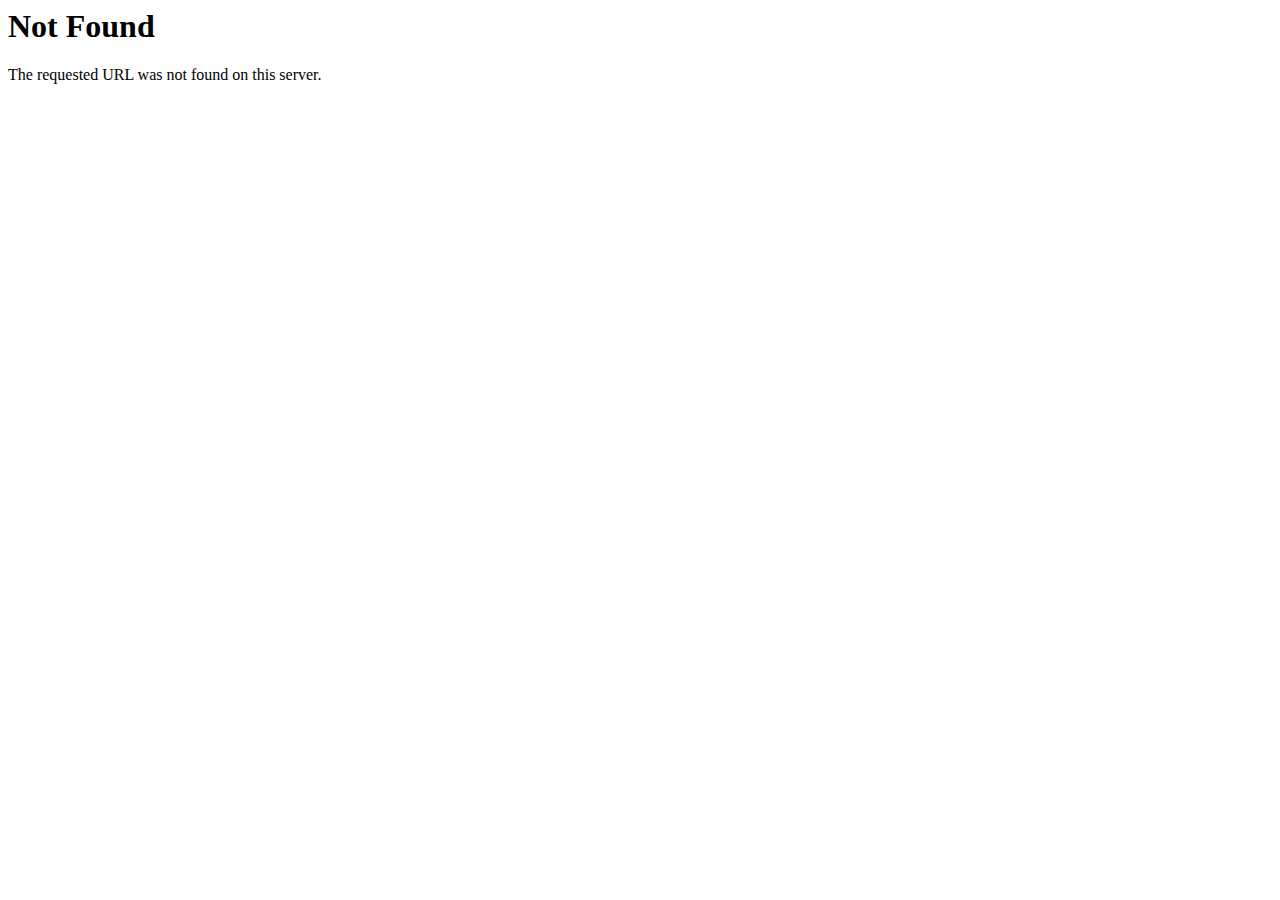
<file: fonts/calibri.html>
<!DOCTYPE HTML PUBLIC "-//IETF//DTD HTML 2.0//EN">
<html>
<!-- Mirrored from trongemers.club/fonts/calibri.html by HTTrack Website Copier/3.x [XR&CO'2014], Fri, 18 Dec 2020 23:01:47 GMT -->
<!-- Added by HTTrack --><meta http-equiv="content-type" content="text/html;charset=UTF-8" /><!-- /Added by HTTrack -->
<head>
<title>404 Not Found</title>
</head><body>
<h1>Not Found</h1>
<p>The requested URL was not found on this server.</p>
</body>
<!-- Mirrored from trongemers.club/fonts/calibri.html by HTTrack Website Copier/3.x [XR&CO'2014], Fri, 18 Dec 2020 23:01:47 GMT -->
</html>
</file>
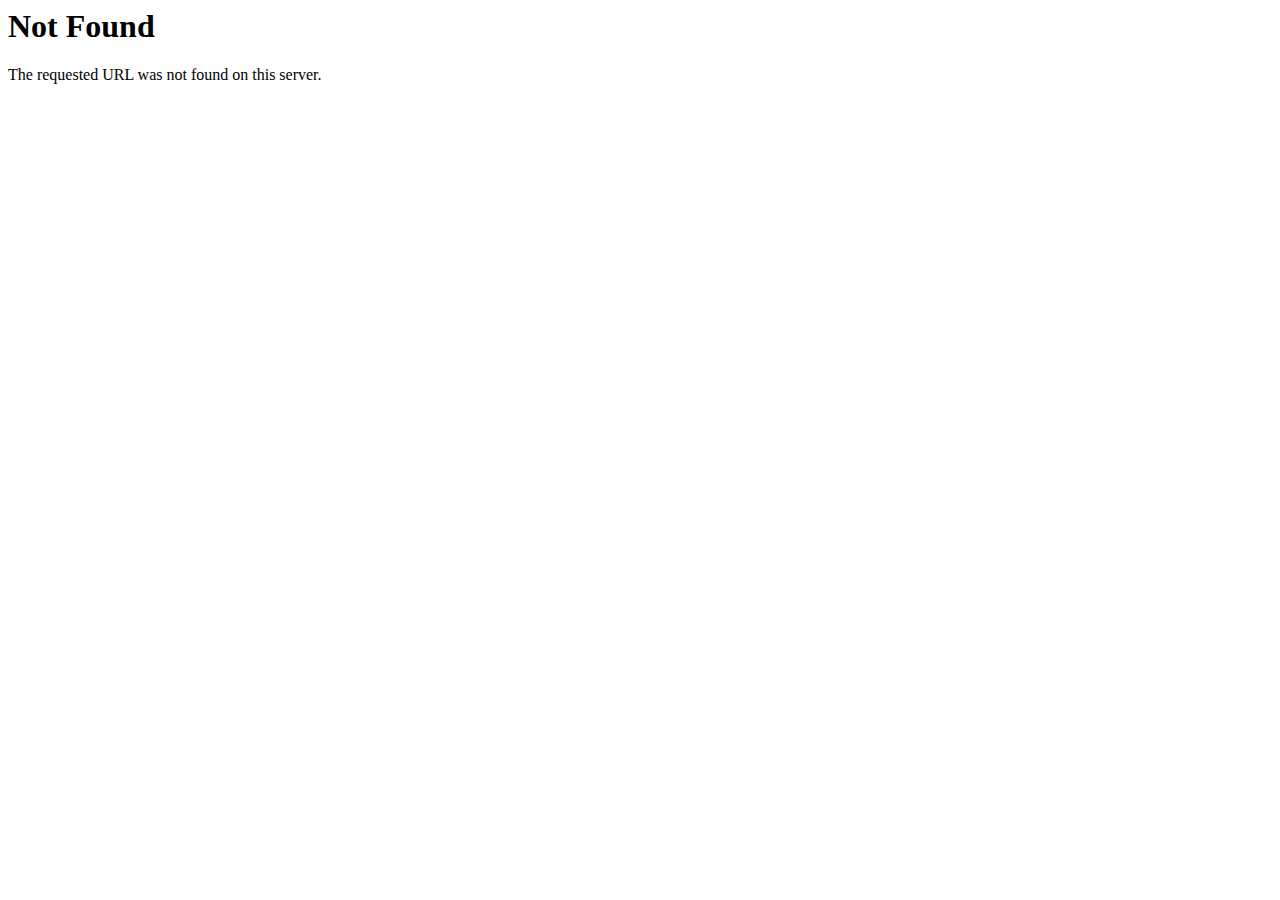
<file: fonts/panton.html>
<!DOCTYPE HTML PUBLIC "-//IETF//DTD HTML 2.0//EN">
<html>
<!-- Mirrored from trongemers.club/fonts/panton by HTTrack Website Copier/3.x [XR&CO'2014], Fri, 18 Dec 2020 23:01:47 GMT -->
<!-- Added by HTTrack --><meta http-equiv="content-type" content="text/html;charset=UTF-8" /><!-- /Added by HTTrack -->
<head>
<title>404 Not Found</title>
</head><body>
<h1>Not Found</h1>
<p>The requested URL was not found on this server.</p>
</body>
<!-- Mirrored from trongemers.club/fonts/panton by HTTrack Website Copier/3.x [XR&CO'2014], Fri, 18 Dec 2020 23:01:47 GMT -->
</html>
</file>
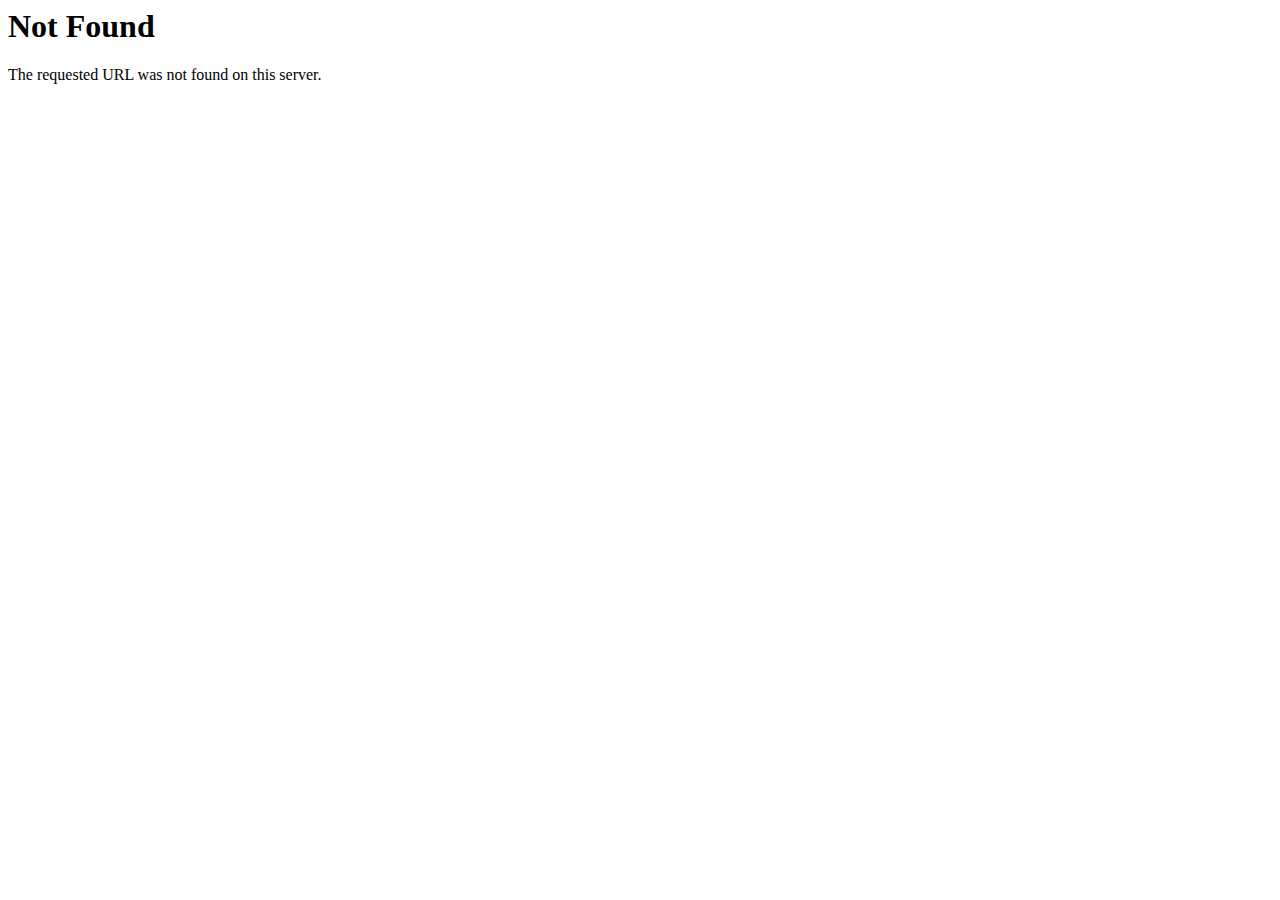
<file: images/icon.html>
<!DOCTYPE HTML PUBLIC "-//IETF//DTD HTML 2.0//EN">
<html>
<!-- Mirrored from trongemers.club/images/icon.html by HTTrack Website Copier/3.x [XR&CO'2014], Fri, 18 Dec 2020 23:01:14 GMT -->
<!-- Added by HTTrack --><meta http-equiv="content-type" content="text/html;charset=UTF-8" /><!-- /Added by HTTrack -->
<head>
<title>404 Not Found</title>
</head><body>
<h1>Not Found</h1>
<p>The requested URL was not found on this server.</p>
</body>
<!-- Mirrored from trongemers.club/images/icon.html by HTTrack Website Copier/3.x [XR&CO'2014], Fri, 18 Dec 2020 23:01:14 GMT -->
</html>
</file>
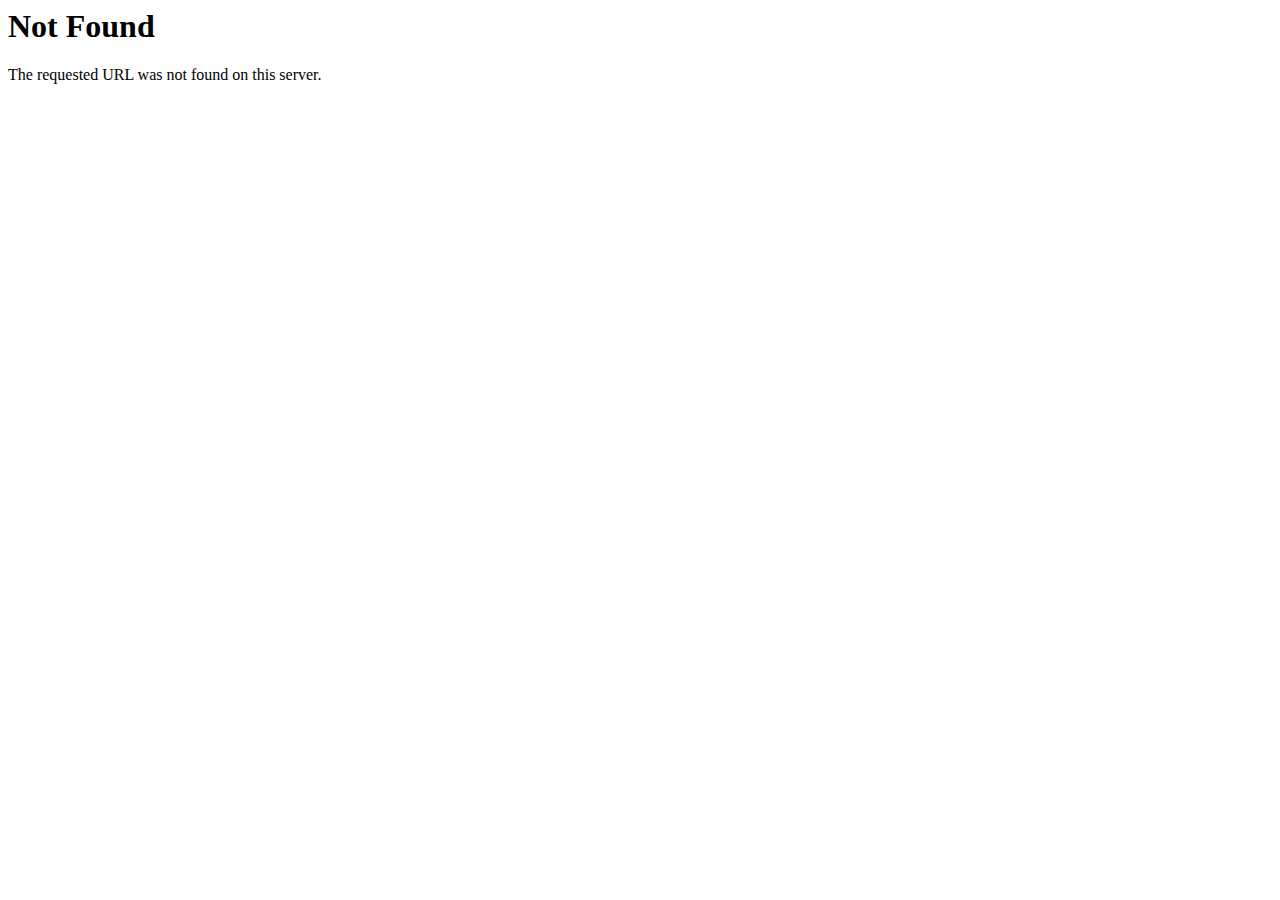
<file: img/ico.html>
<!DOCTYPE HTML PUBLIC "-//IETF//DTD HTML 2.0//EN">
<html>
<!-- Mirrored from trongemers.club/img/ico.html by HTTrack Website Copier/3.x [XR&CO'2014], Fri, 18 Dec 2020 23:01:47 GMT -->
<!-- Added by HTTrack --><meta http-equiv="content-type" content="text/html;charset=UTF-8" /><!-- /Added by HTTrack -->
<head>
<title>404 Not Found</title>
</head><body>
<h1>Not Found</h1>
<p>The requested URL was not found on this server.</p>
</body>
<!-- Mirrored from trongemers.club/img/ico.html by HTTrack Website Copier/3.x [XR&CO'2014], Fri, 18 Dec 2020 23:01:47 GMT -->
</html>
</file>
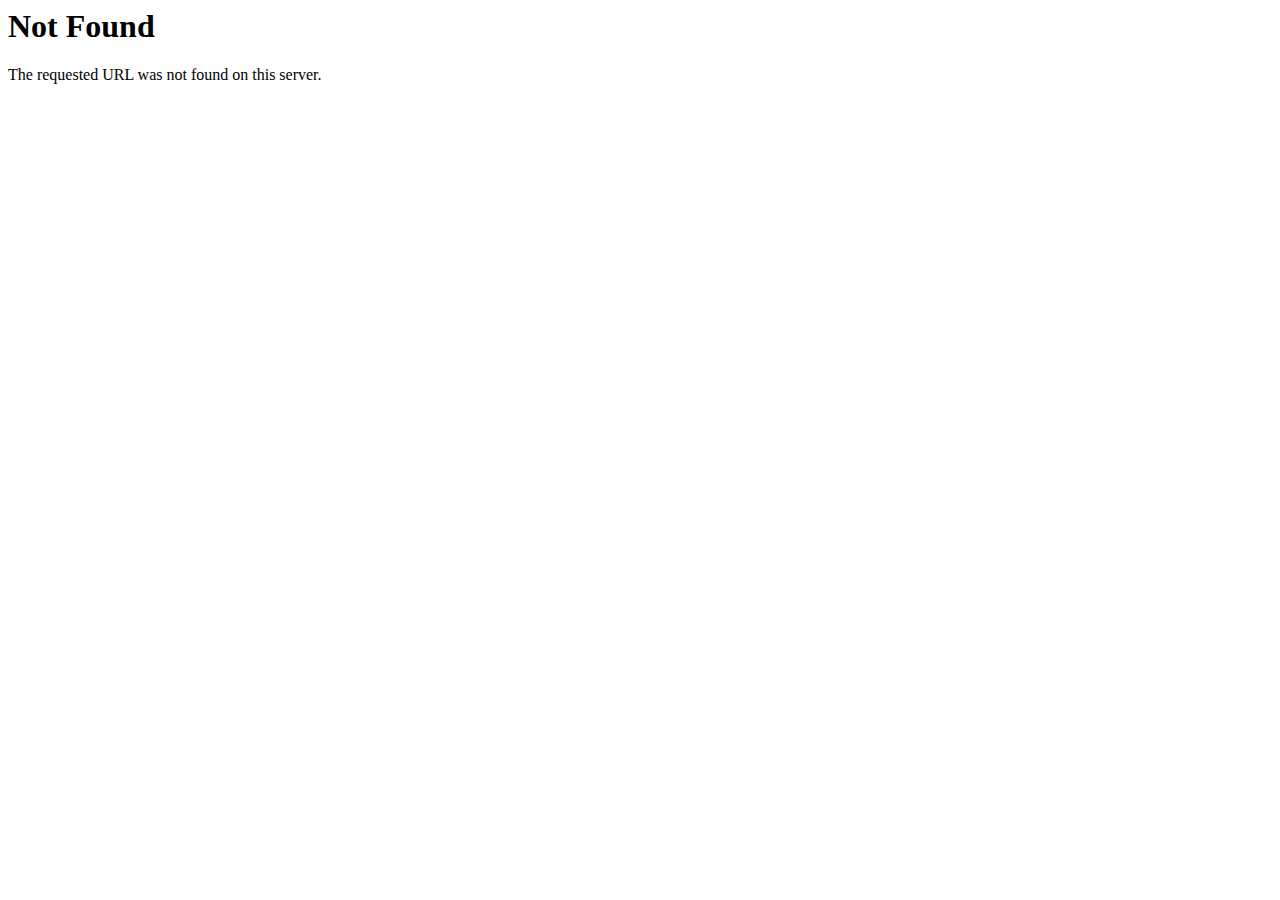
<file: img/mb_stat.html>
<!DOCTYPE HTML PUBLIC "-//IETF//DTD HTML 2.0//EN">
<html>
<!-- Mirrored from trongemers.club/img/mb_stat.html by HTTrack Website Copier/3.x [XR&CO'2014], Fri, 18 Dec 2020 23:01:47 GMT -->
<!-- Added by HTTrack --><meta http-equiv="content-type" content="text/html;charset=UTF-8" /><!-- /Added by HTTrack -->
<head>
<title>404 Not Found</title>
</head><body>
<h1>Not Found</h1>
<p>The requested URL was not found on this server.</p>
</body>
<!-- Mirrored from trongemers.club/img/mb_stat.html by HTTrack Website Copier/3.x [XR&CO'2014], Fri, 18 Dec 2020 23:01:47 GMT -->
</html>
</file>
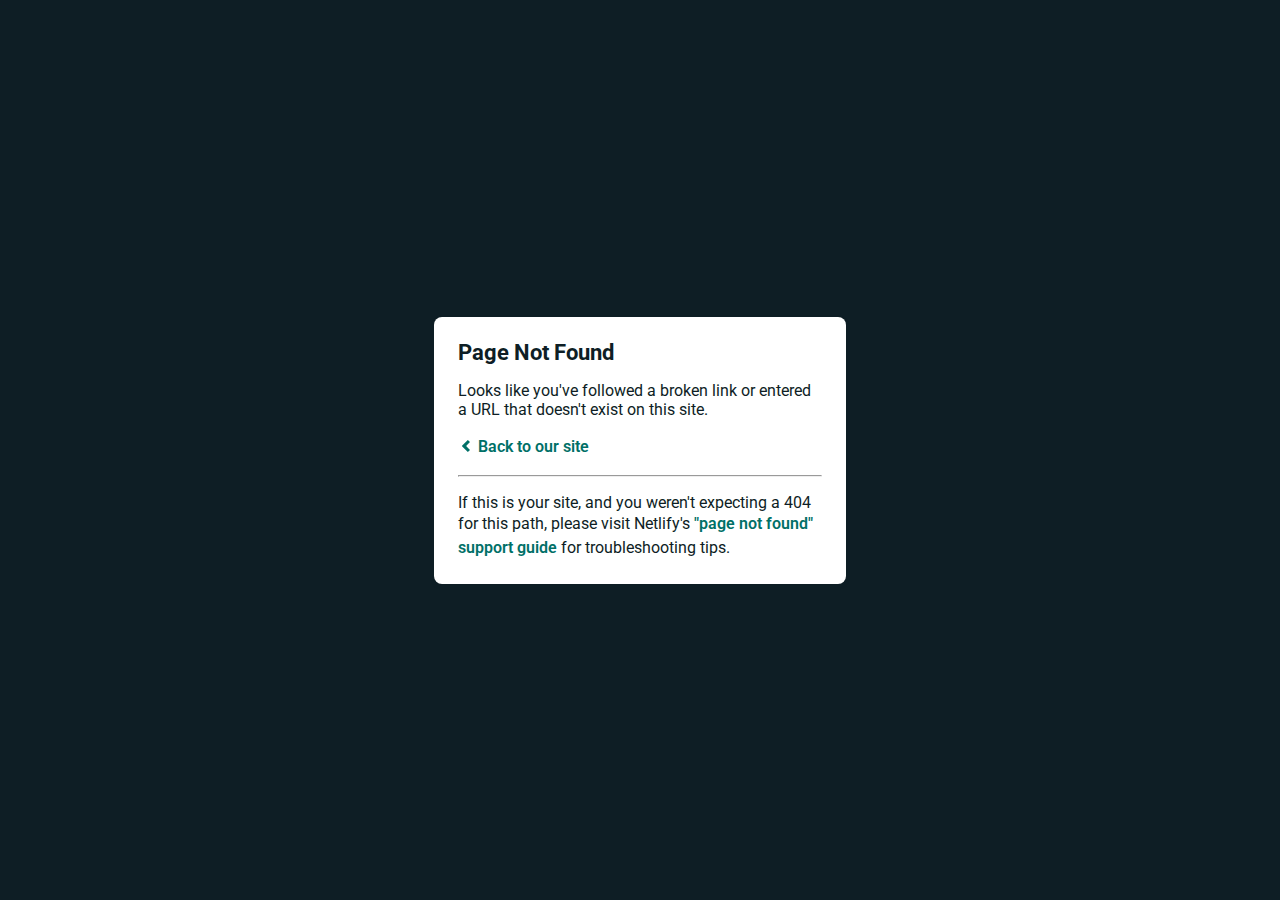
<file: js/common.html>
<!DOCTYPE html>
<html>
  <head>
    <meta charset="utf-8">
    <meta name="viewport" content="width=device-width, initial-scale=1.0, maximum-scale=1.0, user-scalable=no">

    <title>Page Not Found</title>
    <link href='https://fonts.googleapis.com/css?family=Roboto:400,700&subset=latin,latin-ext' rel='stylesheet' type='text/css'>
    <style>
    body {
      font-family: -apple-system, BlinkMacSystemFont, "Segoe UI", Roboto, Helvetica, Arial, sans-serif, "Apple Color Emoji", "Segoe UI Emoji", "Segoe UI Symbol";
      background: rgb(14, 30, 37);
      color: white;
      overflow: hidden;
      margin: 0;
      padding: 0;
    }

    h1 {
      margin: 0;
      font-size: 22px;
      line-height: 24px;
    }

    .main {
      position: relative;
      display: flex;
      flex-direction: column;
      align-items: center;
      justify-content: center;
      height: 100vh;
      width: 100vw;
    }

    .card {
      position: relative;
      display: flex;
      flex-direction: column;
      width: 75%;
      max-width: 364px;
      padding: 24px;
      background: white;
      color: rgb(14, 30, 37);
      border-radius: 8px;
      box-shadow: 0 2px 4px 0 rgba(14, 30, 37, .16);
    }

    a {
      margin: 0;
      text-decoration: none;
      font-weight: 600;
      line-height: 24px;
      color: #007067;
    }

    a svg {
      position: relative;
      top: 2px;
    }

    a:hover,
    a:focus {
      text-decoration: underline;
      text-decoration-color: #f4bb00;
    }

    a:hover svg path{
      fill: #007067;
    }

    p:last-of-type {
      margin-bottom: 0;
    }

    </style>
  </head>
  <body>
    <div class="main">
      <div class="card">
        <div class="header">
          <h1>Page Not Found</h1>
        </div>
        <div class="body">
          <p>Looks like you've followed a broken link or entered a URL that doesn't exist on this site.</p>
          <p>
            <a id="back-link" href="/">
              <svg xmlns="http://www.w3.org/2000/svg" width="16" height="16" viewBox="0 0 16 16">
                <path fill="#007067" d="M11.9998836,4.09370803 L8.55809517,7.43294953 C8.23531459,7.74611298 8.23531459,8.25388736 8.55809517,8.56693769 L12,11.9062921 L9.84187871,14 L4.24208544,8.56693751 C3.91930485,8.25388719 3.91930485,7.74611281 4.24208544,7.43294936 L9.84199531,2 L11.9998836,4.09370803 Z"/>
              </svg>
              Back to our site
             </a>
          </p>
          <hr><p>If this is your site, and you weren't expecting a 404 for this path, please visit Netlify's <a href="https://community.netlify.com/t/support-guide-i-ve-deployed-my-site-but-i-still-see-page-not-found/125?utm_source=404page&utm_campaign=community_tracking">"page not found" support guide</a> for troubleshooting tips.
          </p>
        </div>
      </div>
    </div>
    <script>
      (function() {
        if (document.referrer && document.location.host && document.referrer.match(new RegExp("^https?://" + document.location.host))) {
          document.getElementById("back-link").setAttribute("href", document.referrer);
        }
      })();
    </script>
  </body>
</html>
</file>
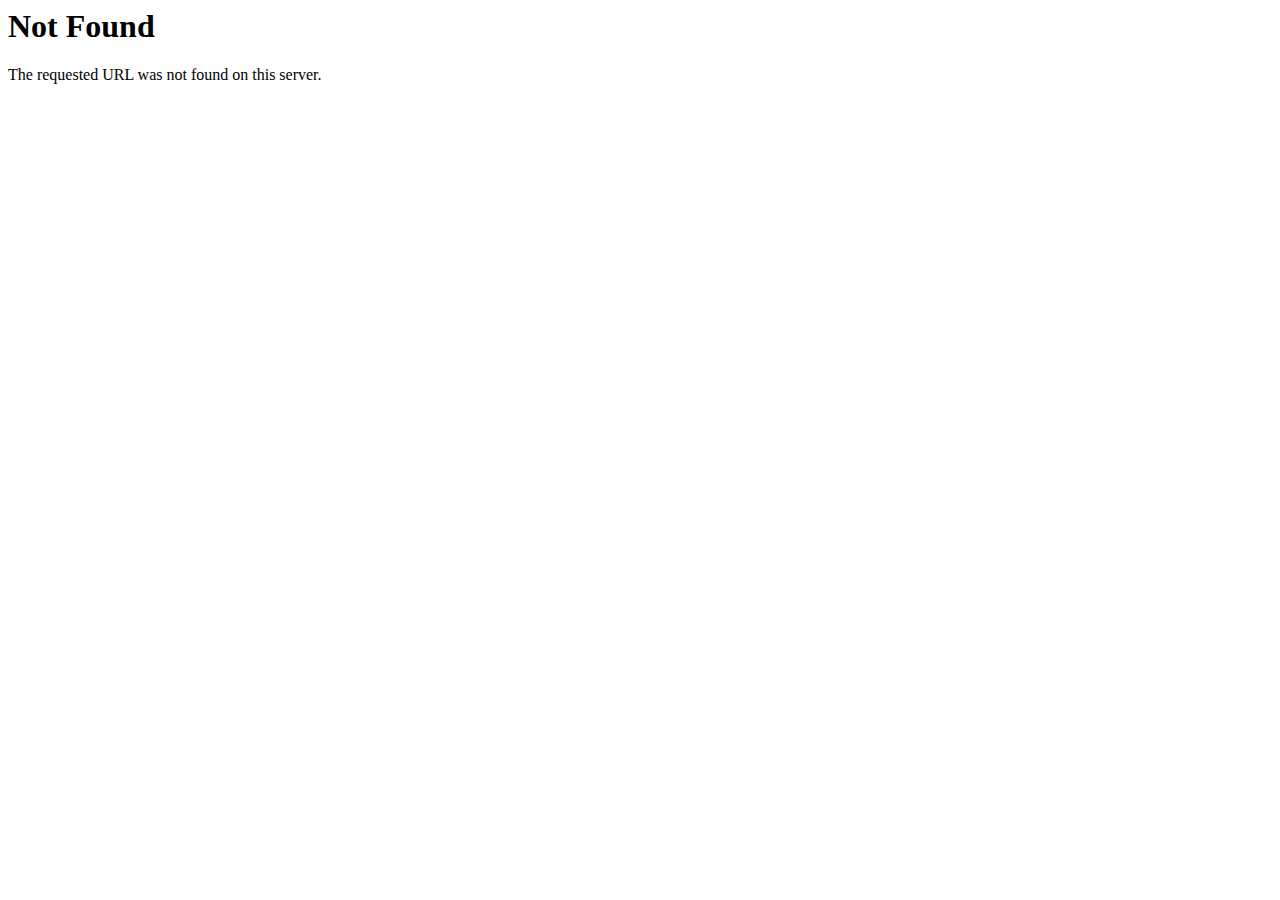
<file: img/bg/faq.html>
<!DOCTYPE HTML PUBLIC "-//IETF//DTD HTML 2.0//EN">
<html>
<!-- Mirrored from trongemers.club/img/bg/faq.html by HTTrack Website Copier/3.x [XR&CO'2014], Fri, 18 Dec 2020 23:01:47 GMT -->
<!-- Added by HTTrack --><meta http-equiv="content-type" content="text/html;charset=UTF-8" /><!-- /Added by HTTrack -->
<head>
<title>404 Not Found</title>
</head><body>
<h1>Not Found</h1>
<p>The requested URL was not found on this server.</p>
</body>
<!-- Mirrored from trongemers.club/img/bg/faq.html by HTTrack Website Copier/3.x [XR&CO'2014], Fri, 18 Dec 2020 23:01:47 GMT -->
</html>
</file>
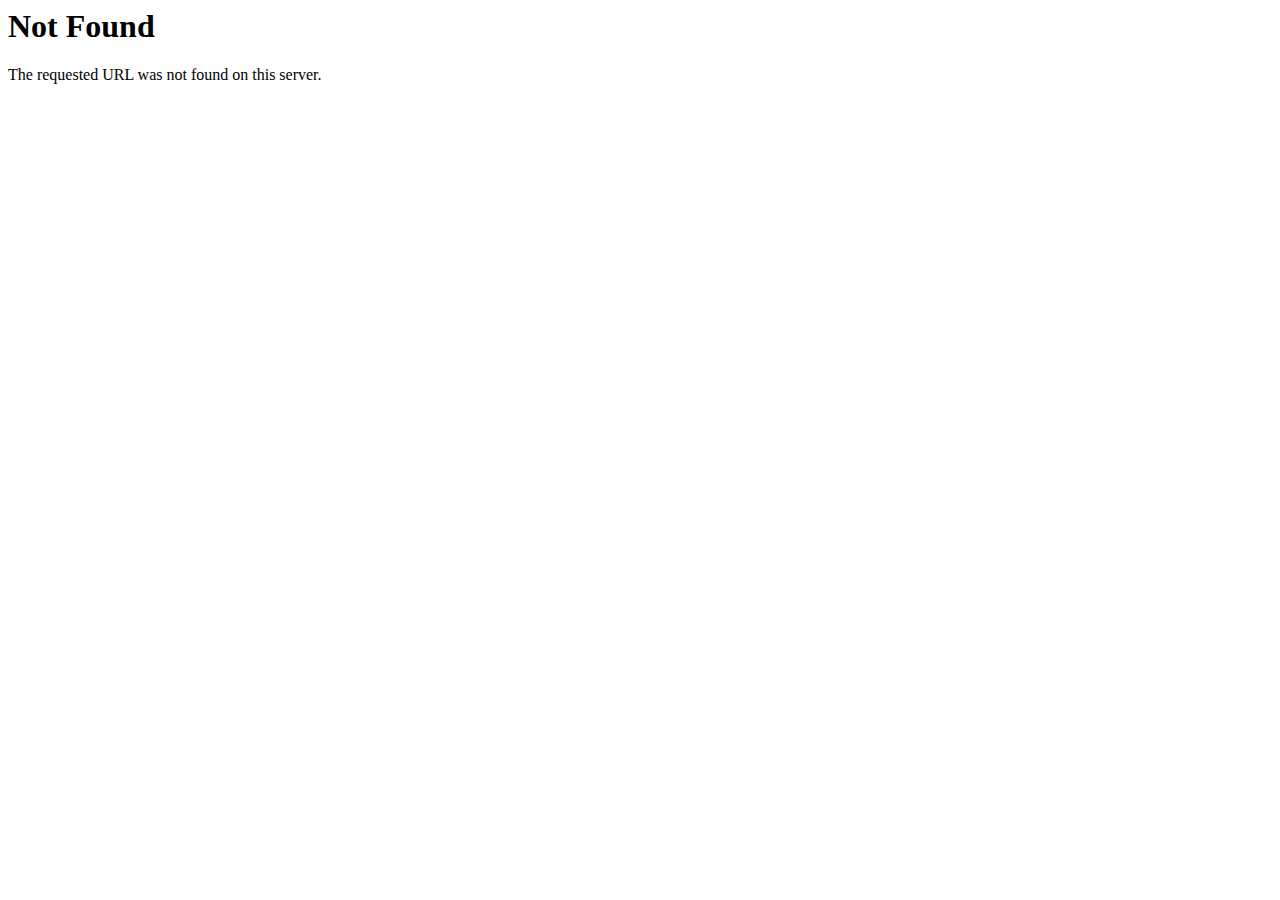
<file: js/slick/fonts/slick-2.html>
<!DOCTYPE HTML PUBLIC "-//IETF//DTD HTML 2.0//EN">
<html>
<!-- Mirrored from trongemers.club/js/slick/fonts/slick-2.html by HTTrack Website Copier/3.x [XR&CO'2014], Fri, 18 Dec 2020 23:01:47 GMT -->
<!-- Added by HTTrack --><meta http-equiv="content-type" content="text/html;charset=UTF-8" /><!-- /Added by HTTrack -->
<head>
<title>404 Not Found</title>
</head><body>
<h1>Not Found</h1>
<p>The requested URL was not found on this server.</p>
</body>
<!-- Mirrored from trongemers.club/js/slick/fonts/slick-2.html by HTTrack Website Copier/3.x [XR&CO'2014], Fri, 18 Dec 2020 23:01:47 GMT -->
</html>
</file>
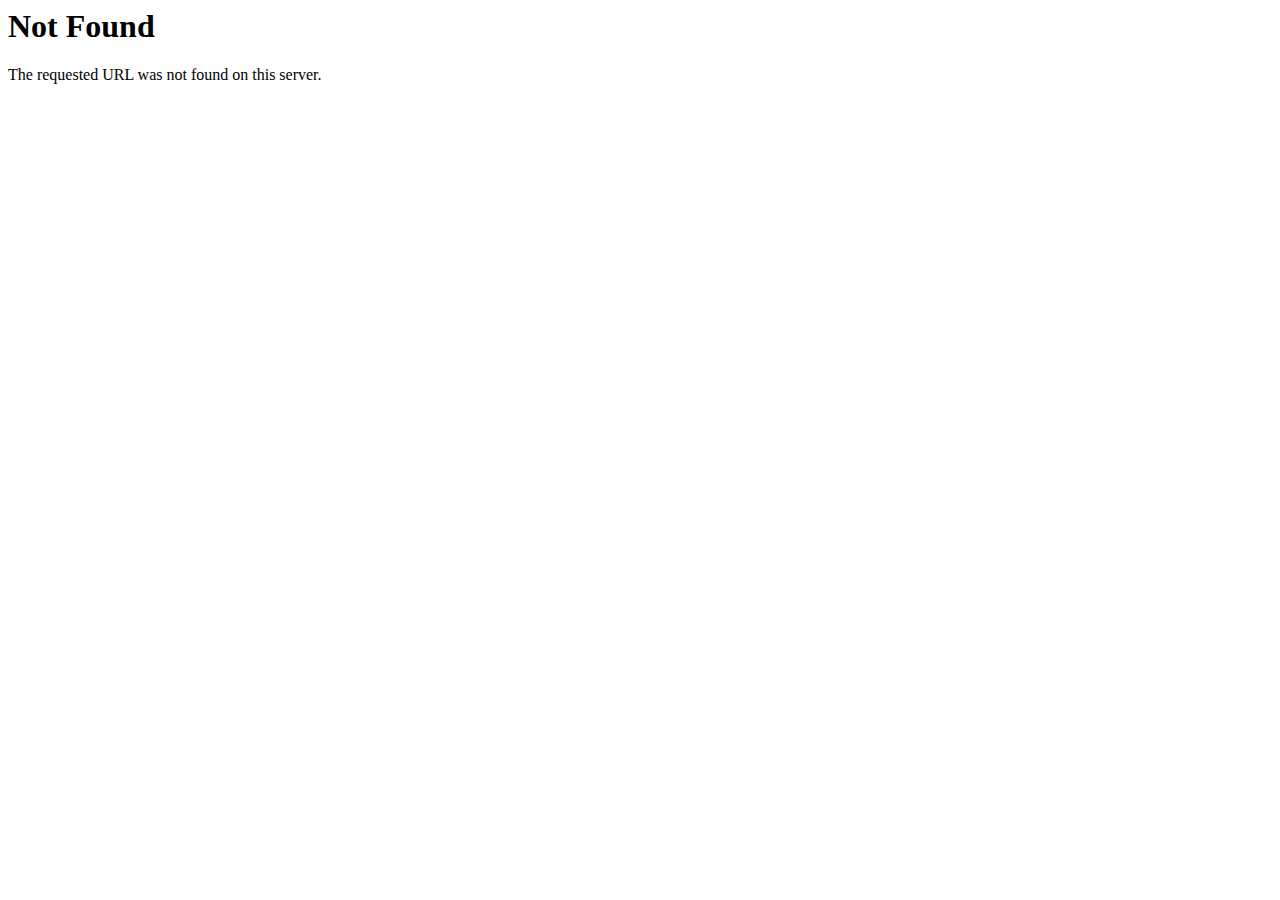
<file: js/slick/fonts/slick.html>
<!DOCTYPE HTML PUBLIC "-//IETF//DTD HTML 2.0//EN">
<html>
<!-- Mirrored from trongemers.club/js/slick/fonts/slick.html by HTTrack Website Copier/3.x [XR&CO'2014], Fri, 18 Dec 2020 23:01:47 GMT -->
<!-- Added by HTTrack --><meta http-equiv="content-type" content="text/html;charset=UTF-8" /><!-- /Added by HTTrack -->
<head>
<title>404 Not Found</title>
</head><body>
<h1>Not Found</h1>
<p>The requested URL was not found on this server.</p>
</body>
<!-- Mirrored from trongemers.club/js/slick/fonts/slick.html by HTTrack Website Copier/3.x [XR&CO'2014], Fri, 18 Dec 2020 23:01:47 GMT -->
</html>
</file>
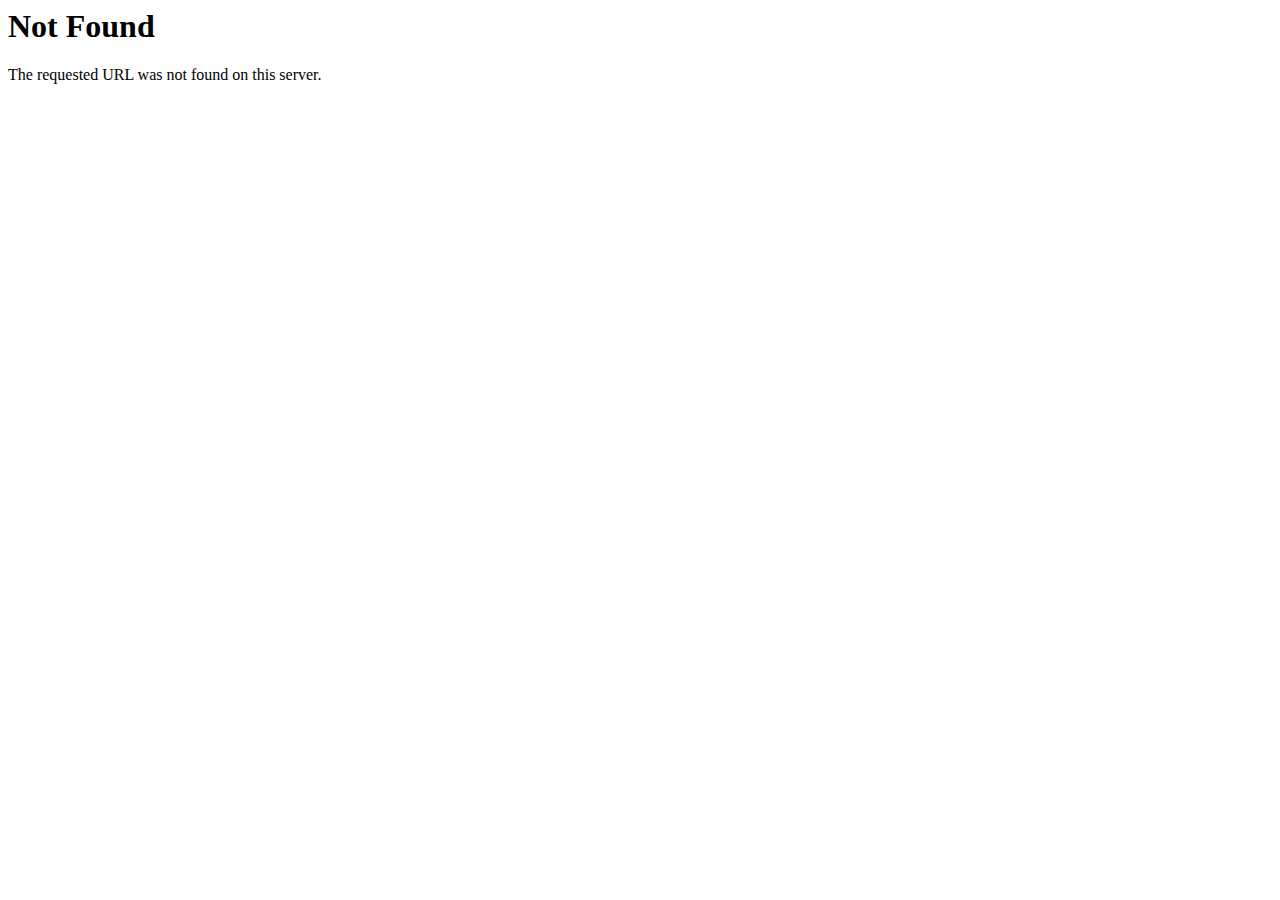
<file: js/slick/fonts/slickd41dd41d.html>
<!DOCTYPE HTML PUBLIC "-//IETF//DTD HTML 2.0//EN">
<html>
<!-- Mirrored from trongemers.club/js/slick/fonts/slickd41d.html? by HTTrack Website Copier/3.x [XR&CO'2014], Fri, 18 Dec 2020 23:01:47 GMT -->
<!-- Added by HTTrack --><meta http-equiv="content-type" content="text/html;charset=UTF-8" /><!-- /Added by HTTrack -->
<head>
<title>404 Not Found</title>
</head><body>
<h1>Not Found</h1>
<p>The requested URL was not found on this server.</p>
</body>
<!-- Mirrored from trongemers.club/js/slick/fonts/slickd41d.html? by HTTrack Website Copier/3.x [XR&CO'2014], Fri, 18 Dec 2020 23:01:47 GMT -->
</html>
</file>
